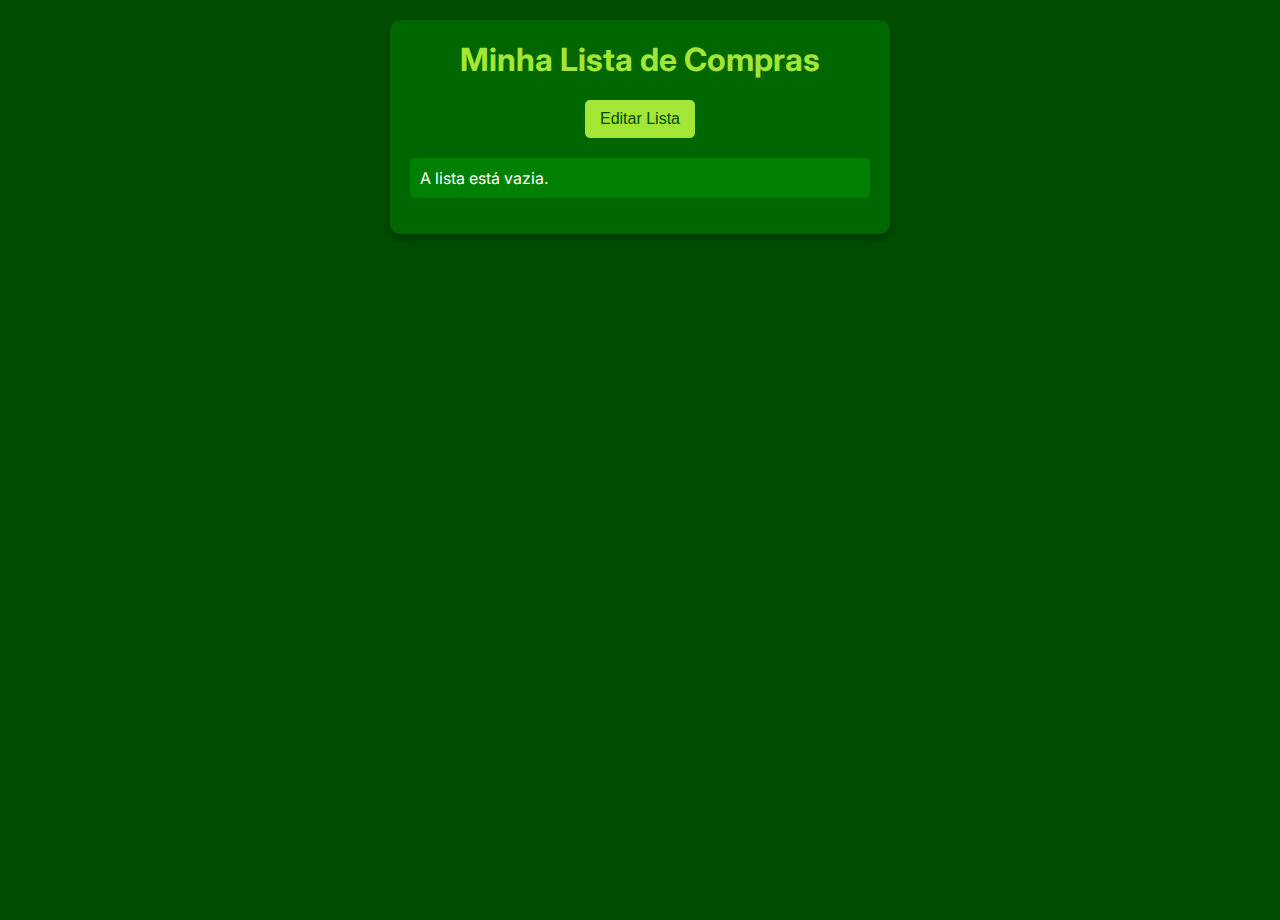
<file: index.html>
<!DOCTYPE html>
<html lang="pt">
<head>
    <meta charset="UTF-8">
    <meta name="viewport" content="width=device-width, initial-scale=1.0">
    <title>Lista de Compras</title>
    <link href="https://fonts.googleapis.com/css2?family=Inter:wght@400;600&display=swap" rel="stylesheet">
    <link rel="stylesheet" href="style.css">
    </head>
<body>
    <div class="container">
        <div id="main-screen" class="active">
            <h1>Minha Lista de Compras</h1>
            <div class="button-container">
                <button id="go-to-edit">Editar Lista</button>
            </div>
            <ul id="view-list">
                </ul>
        </div>

        <div id="edit-screen">
            <h1>Editar Lista de Compras</h1>
             <div class="button-container">
                <button id="go-to-main">Ver Lista</button>
            </div>

            <div id="add-item-container">
                <input type="text" id="new-item" placeholder="Adicionar novo item...">
                <button id="add-item-button">Adicionar</button>
            </div>

            <ul id="edit-list">
                </ul>

            <button id="clear-list-button">Limpar Lista Completa</button>
        </div>
    </div>
    <script src="script.js"></script>
    </body>
</html>
</file>
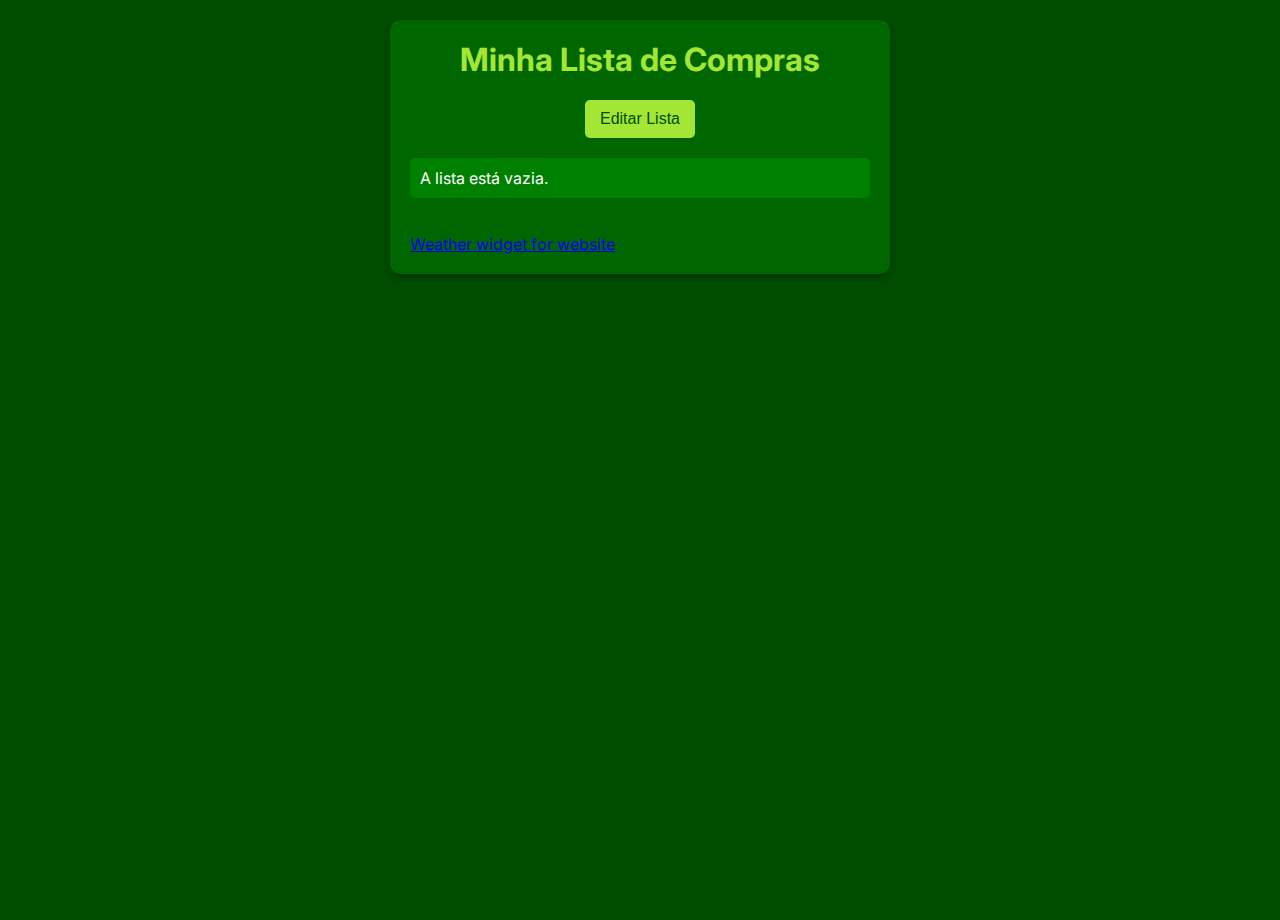
<file: listadecompras/index.html>
<!DOCTYPE html>
<html lang="pt">
<head>
    <meta charset="UTF-8">
    <meta name="viewport" content="width=device-width, initial-scale=1.0">
    <title>Lista de Compras</title>
    <link href="https://fonts.googleapis.com/css2?family=Inter:wght@400;600&display=swap" rel="stylesheet">
    <link rel="stylesheet" href="style.css">
    </head>
<body>
    <div class="container">
        <div id="main-screen" class="active">
            <h1>Minha Lista de Compras</h1>
            <div class="button-container">
                <button id="go-to-edit">Editar Lista</button>
            </div>
            <ul id="view-list">
                </ul>
        </div>

        <div id="edit-screen">
            <h1>Editar Lista de Compras</h1>
             <div class="button-container">
                <button id="go-to-main">Ver Lista</button>
            </div>

            <div id="add-item-container">
                <input type="text" id="new-item" placeholder="Adicionar novo item...">
                <button id="add-item-button">Adicionar</button>
            </div>

            <ul id="edit-list">
                </ul>

            <button id="clear-list-button">Limpar Lista Completa</button>
        </div>
        <br>
        <div id="ww_a8758da269c7d" v='1.3' loc='id' a='{"t":"horizontal","lang":"pt","sl_lpl":1,"ids":["wl3008"],"font":"Arial","sl_ics":"one_a","sl_sot":"celsius","cl_bkg":"image","cl_font":"#FFFFFF","cl_cloud":"#FFFFFF","cl_persp":"#81D4FA","cl_sun":"#FFC107","cl_moon":"#FFC107","cl_thund":"#FF5722"}'><a href="https://weatherwidget.org/" id="ww_a8758da269c7d_u" target="_blank">Weather widget for website</a></div><script async src="https://app3.weatherwidget.org/js/?id=ww_a8758da269c7d"></script>
    </div>
    <script src="script.js"></script>
    </body>
</html>
</file>
<file: style.css>
body {
    font-family: 'Inter', sans-serif;
    background-color: #004d00; /* Verde escuro */
    color: #ffffff;
    margin: 0;
    padding: 0;
    display: flex;
    justify-content: center;
    align-items: flex-start; /* Alinha ao topo */
    min-height: 100vh;
    padding-top: 20px; /* Espaço no topo */
}

.container {
    background-color: #006600; /* Um pouco mais claro para o container */
    padding: 20px;
    border-radius: 10px;
    box-shadow: 0 4px 8px rgba(0, 0, 0, 0.3);
    width: 95%; /* Ocupa quase toda a largura no móvel */
    max-width: 500px; /* Largura máxima para ecrãs maiores */
    box-sizing: border-box;
}

h1 {
    text-align: center;
    color: #a3e635; /* Verde lima */
    margin-top: 0;
}

#main-screen, #edit-screen {
    display: none; /* Esconde ambos por padrão, JS mostrará o correto */
}

#main-screen.active, #edit-screen.active {
    display: block;
}

#view-list {
    list-style: none;
    padding: 0;
    margin-top: 20px;
}

#view-list li {
    background-color: #008000; /* Verde */
    padding: 10px;
    margin-bottom: 8px;
    border-radius: 5px;
    word-break: break-word; /* Quebra palavras longas */
}

.button-container {
    text-align: center;
    margin-bottom: 20px;
}

button {
    background-color: #a3e635; /* Verde lima */
    color: #004d00; /* Verde escuro */
    border: none;
    padding: 10px 15px;
    border-radius: 5px;
    cursor: pointer;
    font-size: 1em;
    transition: background-color 0.3s ease;
}

button:hover {
    background-color: #84cc16; /* Verde lima mais escuro */
}

#edit-list {
    list-style: none;
    padding: 0;
    margin-top: 20px;
}

#edit-list li {
    background-color: #008000; /* Verde */
    padding: 10px;
    margin-bottom: 8px;
    border-radius: 5px;
    display: flex;
    justify-content: space-between;
    align-items: center;
    word-break: break-word; /* Quebra palavras longas */
}

#edit-list li button {
    background-color: #ef4444; /* Vermelho */
    color: white;
    padding: 5px 10px;
    font-size: 0.9em;
}

#edit-list li button:hover {
    background-color: #dc2626; /* Vermelho mais escuro */
}

#add-item-container {
    margin-top: 20px;
    display: flex;
    gap: 10px;
    flex-wrap: wrap;
}

#add-item-container input[type="text"] {
    flex-grow: 1;
    flex-basis: 0; /* Adicionado para melhor comportamento de quebra de linha */
    padding: 10px;
    border: none;
    border-radius: 5px;
    font-size: 1em;
    background-color: #ffffff;
    color: #000000;
    min-width: 150px; /* Garante que o input tem um tamanho mínimo */
}

#add-item-container button {
     background-color: #a3e635; /* Verde lima */
    color: #004d00; /* Verde escuro */
}

#clear-list-button {
    background-color: #ef4444; /* Vermelho */
    color: white;
    margin-top: 20px;
    width: 100%; /* Botão de limpar ocupa toda a largura */
}

 #clear-list-button:hover {
    background-color: #dc2626; /* Vermelho mais escuro */
}
</file>
<file: listadecompras/style.css>
body {
    font-family: 'Inter', sans-serif;
    background-color: #004d00; /* Verde escuro */
    color: #ffffff;
    margin: 0;
    padding: 0;
    display: flex;
    justify-content: center;
    align-items: flex-start; /* Alinha ao topo */
    min-height: 100vh;
    padding-top: 20px; /* Espaço no topo */
}

.container {
    background-color: #006600; /* Um pouco mais claro para o container */
    padding: 20px;
    border-radius: 10px;
    box-shadow: 0 4px 8px rgba(0, 0, 0, 0.3);
    width: 95%; /* Ocupa quase toda a largura no móvel */
    max-width: 500px; /* Largura máxima para ecrãs maiores */
    box-sizing: border-box;
}

h1 {
    text-align: center;
    color: #a3e635; /* Verde lima */
    margin-top: 0;
}

#main-screen, #edit-screen {
    display: none; /* Esconde ambos por padrão, JS mostrará o correto */
}

#main-screen.active, #edit-screen.active {
    display: block;
}

#view-list {
    list-style: none;
    padding: 0;
    margin-top: 20px;
}

#view-list li {
    background-color: #008000; /* Verde */
    padding: 10px;
    margin-bottom: 8px;
    border-radius: 5px;
    word-break: break-word; /* Quebra palavras longas */
}

.button-container {
    text-align: center;
    margin-bottom: 20px;
}

button {
    background-color: #a3e635; /* Verde lima */
    color: #004d00; /* Verde escuro */
    border: none;
    padding: 10px 15px;
    border-radius: 5px;
    cursor: pointer;
    font-size: 1em;
    transition: background-color 0.3s ease;
}

button:hover {
    background-color: #84cc16; /* Verde lima mais escuro */
}

#edit-list {
    list-style: none;
    padding: 0;
    margin-top: 20px;
}

#edit-list li {
    background-color: #008000; /* Verde */
    padding: 10px;
    margin-bottom: 8px;
    border-radius: 5px;
    display: flex;
    justify-content: space-between;
    align-items: center;
    word-break: break-word; /* Quebra palavras longas */
}

#edit-list li button {
    background-color: #ef4444; /* Vermelho */
    color: white;
    padding: 5px 10px;
    font-size: 0.9em;
}

#edit-list li button:hover {
    background-color: #dc2626; /* Vermelho mais escuro */
}

#add-item-container {
    margin-top: 20px;
    display: flex;
    gap: 10px;
    flex-wrap: wrap;
}

#add-item-container input[type="text"] {
    flex-grow: 1;
    flex-basis: 0; /* Adicionado para melhor comportamento de quebra de linha */
    padding: 10px;
    border: none;
    border-radius: 5px;
    font-size: 1em;
    background-color: #ffffff;
    color: #000000;
    min-width: 150px; /* Garante que o input tem um tamanho mínimo */
}

#add-item-container button {
     background-color: #a3e635; /* Verde lima */
    color: #004d00; /* Verde escuro */
}

#clear-list-button {
    background-color: #ef4444; /* Vermelho */
    color: white;
    margin-top: 20px;
    width: 100%; /* Botão de limpar ocupa toda a largura */
}

 #clear-list-button:hover {
    background-color: #dc2626; /* Vermelho mais escuro */
}
</file>
